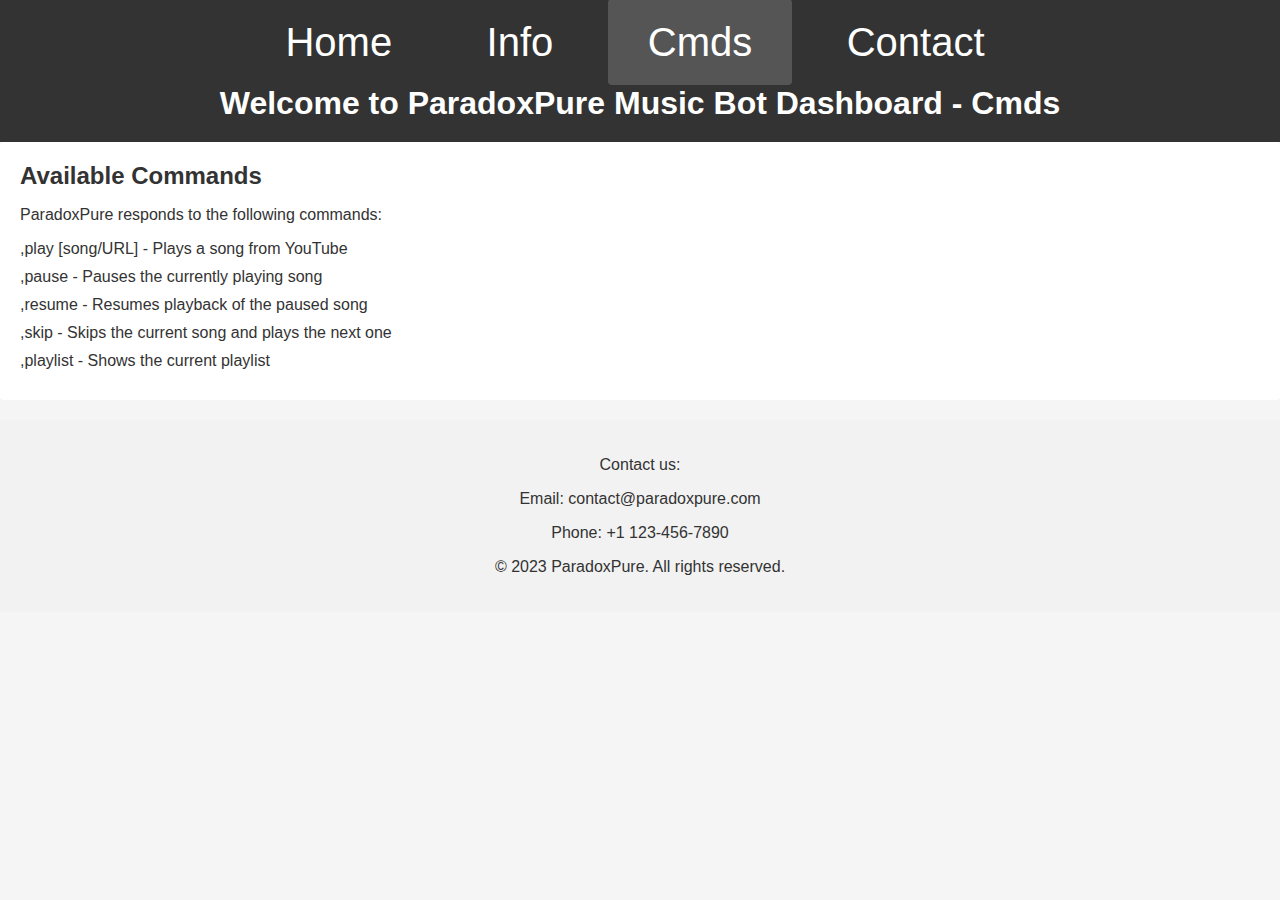
<file: cmds.html>
<!DOCTYPE html>
<html>
<head>
  <title>ParadoxPure Music Bot Dashboard - Cmds</title>
  <link rel="stylesheet" type="text/css" href="style.css">
</head>
<body>
  <header>
    <nav class="menu-bar">
      <ul>
        <li><a href="index.html">Home</a></li>
        <li><a href="info.html">Info</a></li>
        <li><a href="cmds.html" class="active">Cmds</a></li>
        <li><a href="contact.html">Contact</a></li>
      </ul>
    </nav>
    <h1>Welcome to ParadoxPure Music Bot Dashboard - Cmds</h1>
  </header>

  <section class="commands">
    <h2>Available Commands</h2>
    <p>ParadoxPure responds to the following commands:</p>
    <ul>
      <li>,play [song/URL] - Plays a song from YouTube</li>
      <li>,pause - Pauses the currently playing song</li>
      <li>,resume - Resumes playback of the paused song</li>
      <li>,skip - Skips the current song and plays the next one</li>
      <li>,playlist - Shows the current playlist</li>
      <!-- Add more commands as needed -->
    </ul>
  </section>

  <footer>
    <p>Contact us:</p>
    <p>Email: contact@paradoxpure.com</p>
    <p>Phone: +1 123-456-7890</p>
    <p>&copy; 2023 ParadoxPure. All rights reserved.</p>
  </footer>
</body>
</html>
</file>
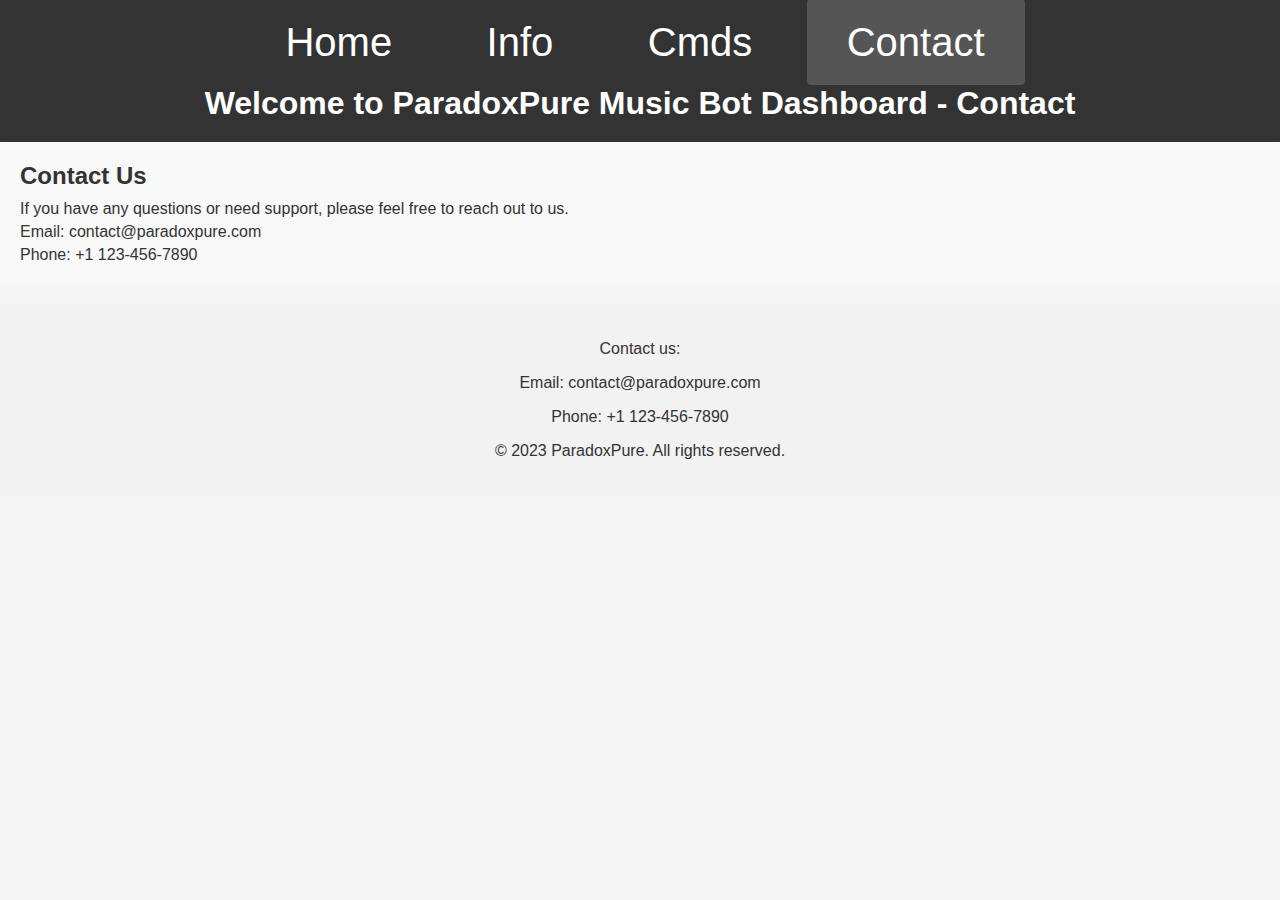
<file: contact.html>
<!DOCTYPE html>
<html>
<head>
  <title>ParadoxPure Music Bot Dashboard - Contact</title>
  <link rel="stylesheet" type="text/css" href="style.css">
</head>
<body>
  <header>
    <nav class="menu-bar">
      <ul>
        <li><a href="index.html">Home</a></li>
        <li><a href="info.html">Info</a></li>
        <li><a href="cmds.html">Cmds</a></li>
        <li><a href="contact.html" class="active">Contact</a></li>
      </ul>
    </nav>
    <h1>Welcome to ParadoxPure Music Bot Dashboard - Contact</h1>
  </header>

  <section class="contact">
    <h2>Contact Us</h2>
    <p>If you have any questions or need support, please feel free to reach out to us.</p>
    <p>Email: contact@paradoxpure.com</p>
    <p>Phone: +1 123-456-7890</p>
  </section>

  <footer>
    <p>Contact us:</p>
    <p>Email: contact@paradoxpure.com</p>
    <p>Phone: +1 123-456-7890</p>
    <p>&copy; 2023 ParadoxPure. All rights reserved.</p>
  </footer>
</body>
</html>
</file>
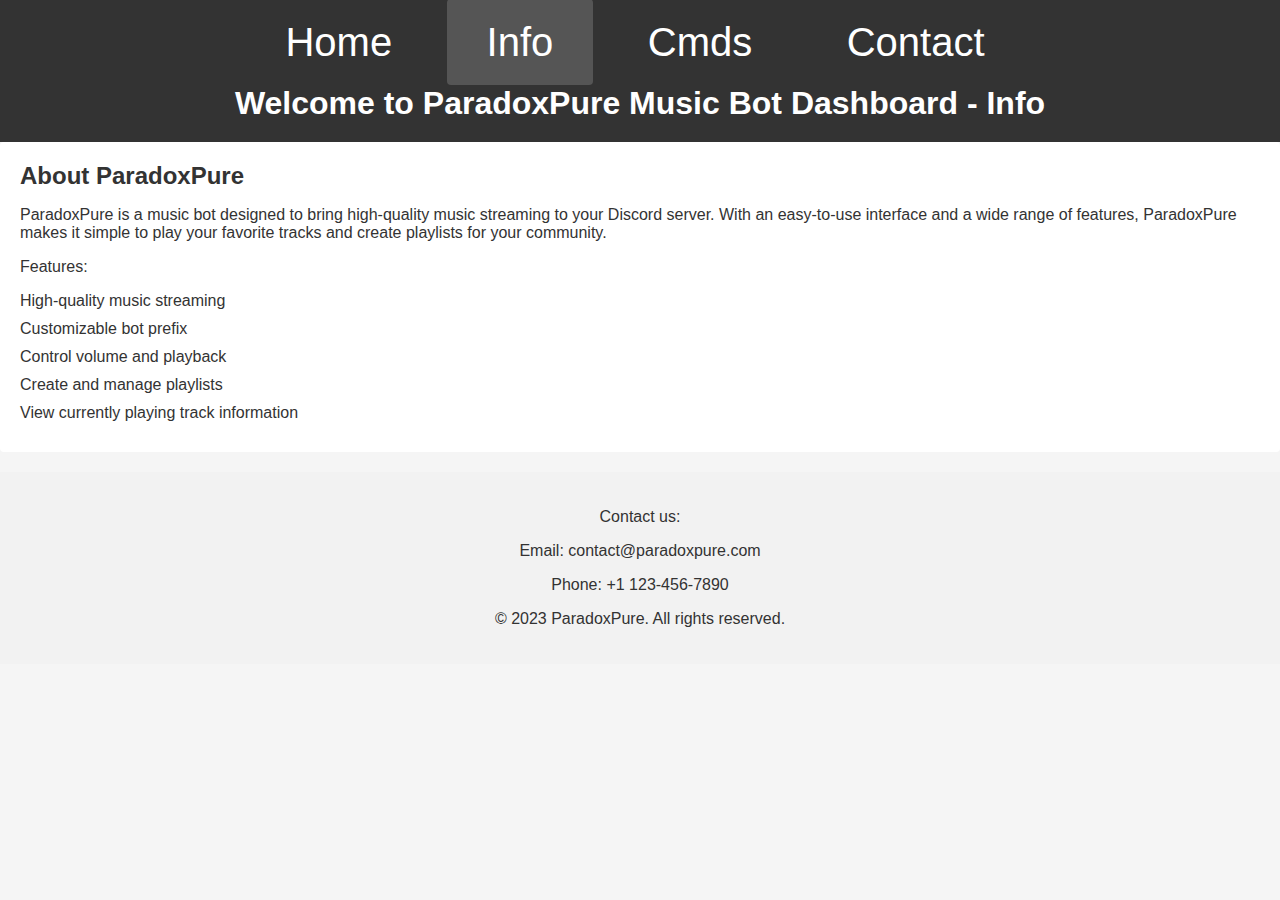
<file: info.html>
<!DOCTYPE html>
<html>
<head>
  <title>ParadoxPure Music Bot Dashboard - Info</title>
  <link rel="stylesheet" type="text/css" href="style.css">
</head>
<body>
  <header>
    <nav class="menu-bar">
      <ul>
        <li><a href="index.html">Home</a></li>
        <li><a href="info.html" class="active">Info</a></li>
        <li><a href="cmds.html">Cmds</a></li>
        <li><a href="contact.html">Contact</a></li>
      </ul>
    </nav>
    <h1>Welcome to ParadoxPure Music Bot Dashboard - Info</h1>
  </header>

  <section class="info">
    <h2>About ParadoxPure</h2>
    <p>ParadoxPure is a music bot designed to bring high-quality music streaming to your Discord server. With an easy-to-use interface and a wide range of features, ParadoxPure makes it simple to play your favorite tracks and create playlists for your community.</p>
    <p>Features:</p>
    <ul>
      <li>High-quality music streaming</li>
      <li>Customizable bot prefix</li>
      <li>Control volume and playback</li>
      <li>Create and manage playlists</li>
      <li>View currently playing track information</li>
    </ul>
  </section>

  <footer>
    <p>Contact us:</p>
    <p>Email: contact@paradoxpure.com</p>
    <p>Phone: +1 123-456-7890</p>
    <p>&copy; 2023 ParadoxPure. All rights reserved.</p>
  </footer>
</body>
</html>
</file>
<file: style.css>
/* Reset default styles */
body,
h1,
h2,
ul,
li {
  margin: 0;
  padding: 0;
}

/* Global styles */
body {
  font-family: Arial, sans-serif;
  background-color: #f5f5f5;
  color: #333;
}

.container {
  max-width: 960px;
  margin: 0 auto;
  padding: 20px;
}

header {
  background-color: #333;
  color: #fff;
  padding: 20px;
  text-align: center;
}

.menu-bar {
  display: flex;
  justify-content: center;
  margin-bottom: 20px;
}

.menu-bar ul {
  list-style-type: none;
  padding: 10;
}

.menu-bar ul li {
  display: inline;
  margin-right: 10px;
}

.menu-bar ul li a {
  color: #fff;
  text-decoration: none;
  padding: 21px 40px;
  border-radius: 4px;
  font-size: 40px;
}

.menu-bar ul li a.active {
  background-color: #555;
}

section {
  background-color: #fff;
  padding: 20px;
  margin-bottom: 20px;
  border-radius: 4px;
}

section h2 {
  color: #333;
  margin-bottom: 10px;
}
.image-container {
  display: inline-block;
  margin: 0 20px;
}

.image-container img {
  max-width: 100%;
  height: auto;
}


ul {
  list-style-type: none;
  padding: 0;
}

ul li {
  margin-bottom: 10px;
}

a {
  color: #333;
  text-decoration: none;
}

footer {
  background-color: #f2f2f2;
  padding: 20px;
  text-align: center;
}

.contact {
  background-color: #f8f8f8;
  padding: 20px;
  border-radius: 4px;
  margin-bottom: 20px;
}

.contact p {
  margin: 5px 0;
}

.contact p:first-child {
  font-weight: bold;
}

.contact p:last-child {
  margin-bottom: 0;
  }
</file>
